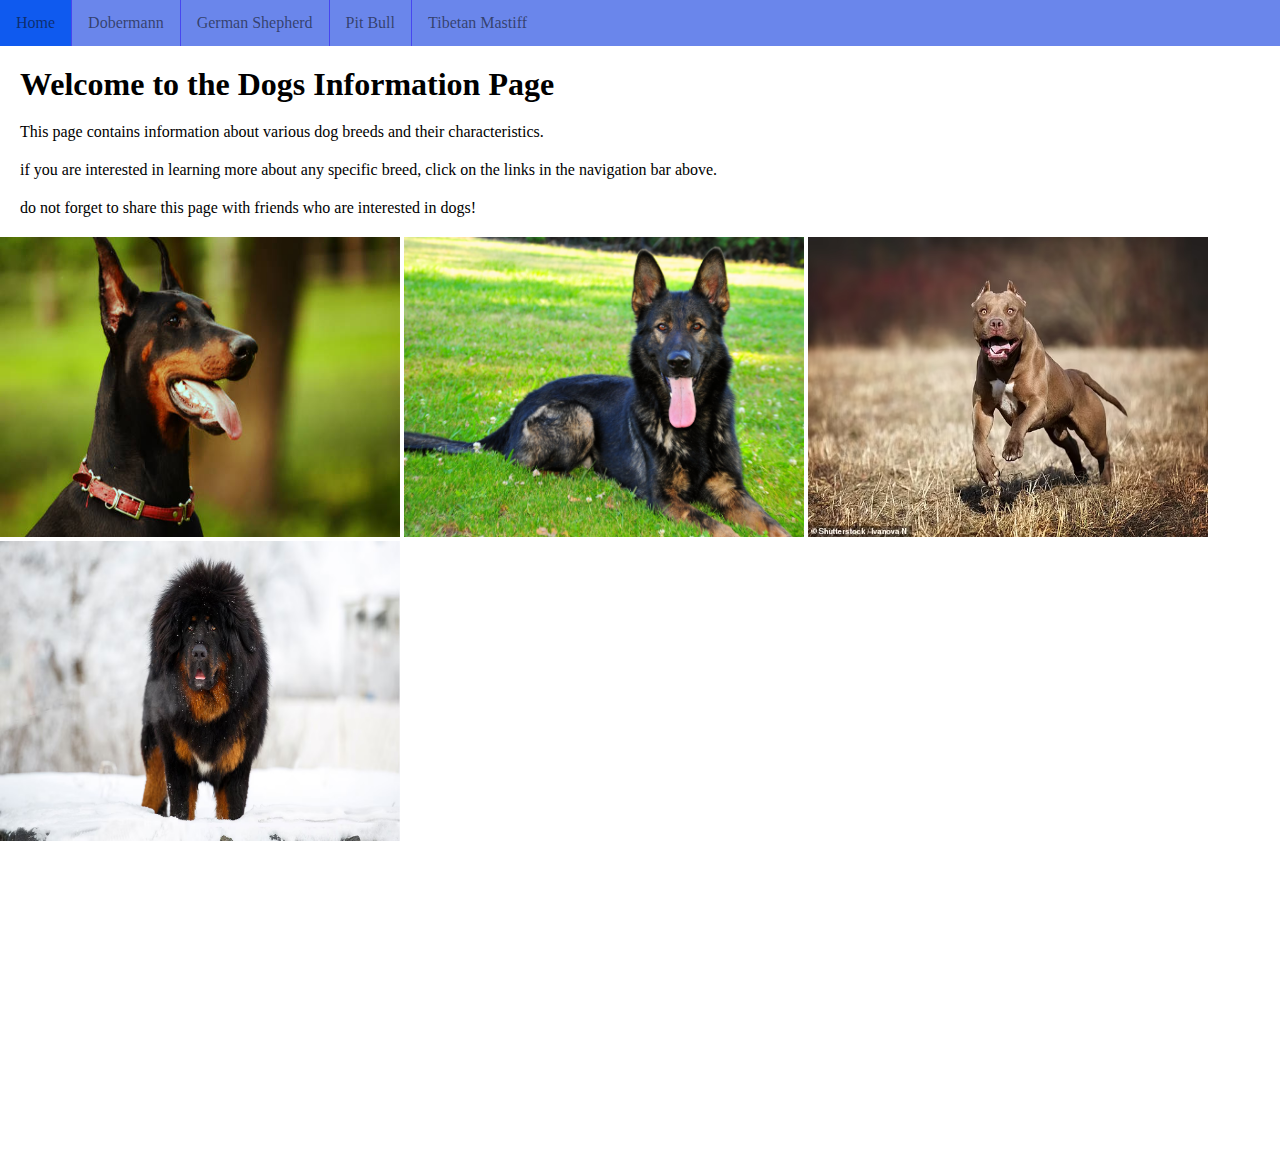
<file: index.html>
<!DOCTYPE html>
<html lang="en">
<head>
    <meta charset="UTF-8">
    <meta name="viewport" content="width=device-width, initial-scale=1.0">
    <title>know about gurding doges</title>
    <link rel="stylesheet" href="style.css">
</head>
<body>
    <ul>
        
        <li class="active"><a href="index.html">Home</a></li>
        <li><a href="dobermann.html">Dobermann</a></li>
        <li><a href="german shepherd.html">German Shepherd</a></li>
        <li><a href="pit bull.html">Pit Bull</a></li>
        <li><a href="tibetan mastiff.html">Tibetan Mastiff</a></li>


    </ul>
    
    <h1>Welcome to the Dogs Information Page</h1>
    <p>This page contains information about various dog breeds and their characteristics.</p>
    <p>if you are interested in learning more about any specific breed, click on the links in the navigation bar above.</p>
    <p>do not forget to share this page with friends who are interested in dogs!</p>

   
   
    <img src="1.jpg" alt="Dobermann" height="300px" width="400px">
    <img src="R.jpg" alt="German Shepherd" height="300px" width="400px">
    <img src="2a.avif" alt="Pit Bull" height="300px" width="400px">
    <img src="3a.avif" alt="Tibetan Mastiff" height="300px" width="400px">
    <br>
    <iframe width="560" height="315" src="https://www.youtube.com/embed/f09War2Lpkk?si=aCrBrVFsgnaTyRop" title="YouTube video player" frameborder="0" allow="accelerometer; autoplay; clipboard-write; encrypted-media; gyroscope; picture-in-picture; web-share" referrerpolicy="strict-origin-when-cross-origin" allowfullscreen></iframe>

    
    
</body>
</html>
</file>
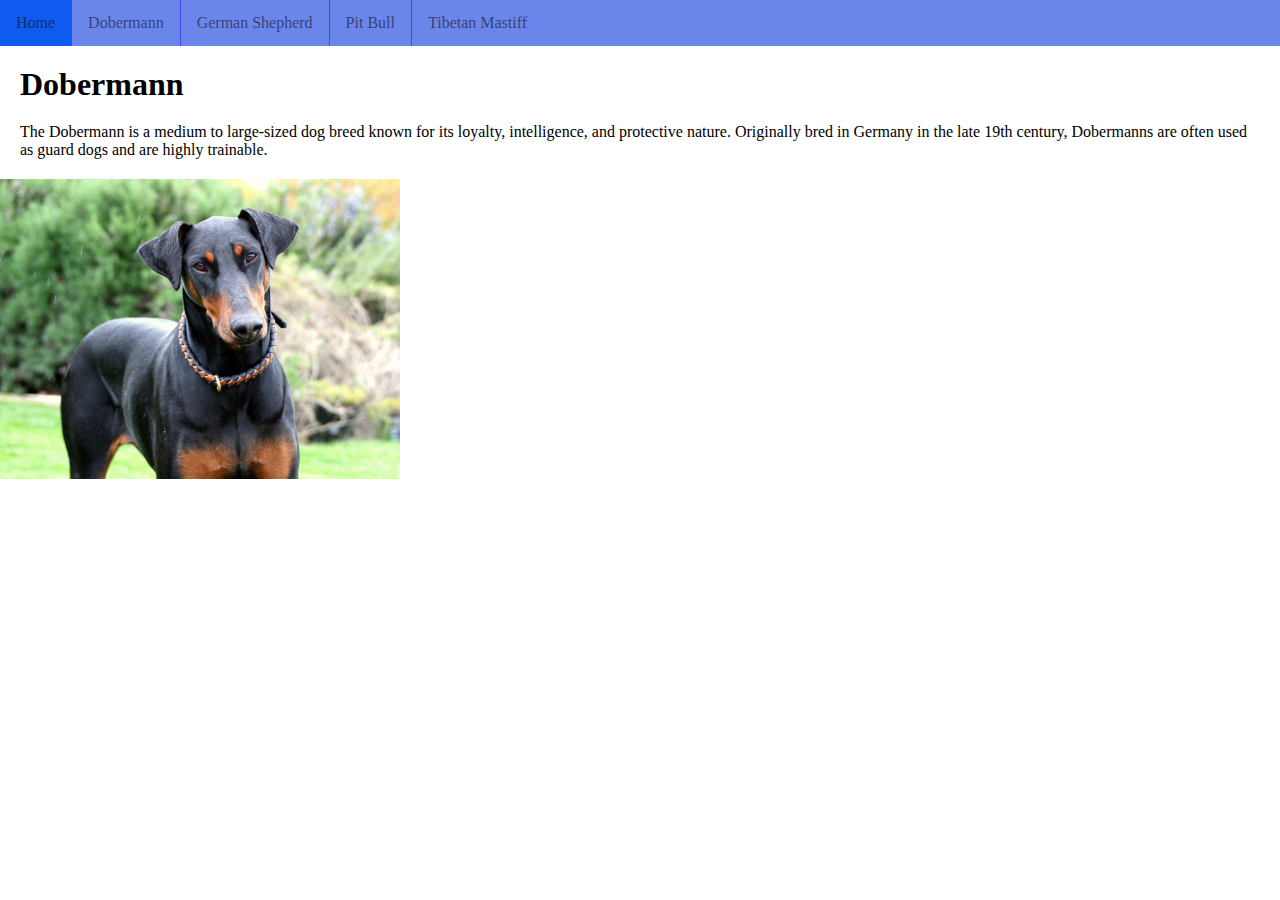
<file: Dobermann.html>
<!DOCTYPE html>
<html lang="en">
<head>
    <meta charset="UTF-8">
    <meta name="viewport" content="width=device-width, initial-scale=1.0">
    <title>know about gurding doges</title>
    <link rel="stylesheet" href="style.css">
</head>
<body>
    <ul>
        <main>
        <li><a href="index.html">Home</a></li>
        <li class="active"><a href="dobermann.html">Dobermann</a></li>
        <li ><a href="germanshepherd.html">German Shepherd</a></li>
        <li><a href="pitbull.html">Pit Bull</a></li>
        <li><a href="tibetanmastiff.html">Tibetan Mastiff</a></li>


    </ul>
    </main>
    <h1>Dobermann</h1>
    <p>The Dobermann is a medium to large-sized dog breed known for its loyalty, intelligence,
         and protective nature. Originally bred in Germany in the late 19th century, 
         Dobermanns are often used as guard dogs and are highly trainable.</p>
   <img src="dob.jpg" alt="Dobermann Dog" height="300px" width="400px">
   <br>
   <iframe width="560" height="315" src="https://www.youtube.com/embed/xqnNy3MvnIY?si=HjJWuZDlPIH5Aelg" title="YouTube video player" frameborder="0" allow="accelerometer; autoplay; clipboard-write; encrypted-media; gyroscope; picture-in-picture; web-share" referrerpolicy="strict-origin-when-cross-origin" allowfullscreen></iframe>  
   
</body>
</html>
</file>
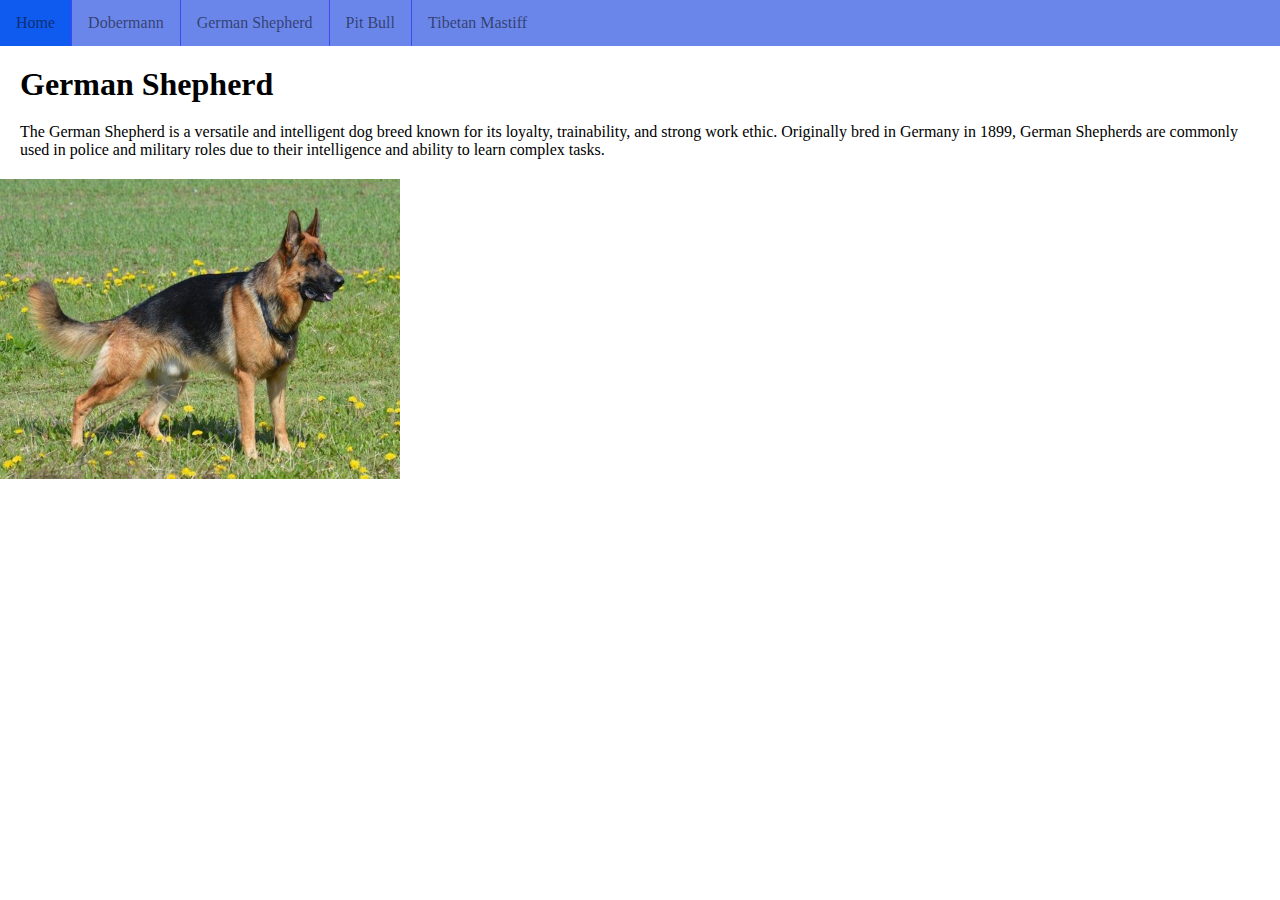
<file: German Shepherd.html>
<!DOCTYPE html>
<html lang="en">
<head>
    <meta charset="UTF-8">
    <meta name="viewport" content="width=device-width, initial-scale=1.0">
    <title>Dogs</title>
    <link rel="stylesheet" href="style.css">
</head>
<body>
    <ul>
        
        <li><a href="index.html">Home</a></li>
        <li><a href="dobermann.html">Dobermann</a></li>
        <li  class="active"><a href="german shepherd.html">German Shepherd</a></li>
        <li><a href="pit bull.html">Pit Bull</a></li>
        <li><a href="tibetan mastiff.html">Tibetan Mastiff</a></li>
    </ul>
    <h1>German Shepherd</h1>

    
    <p>The German Shepherd is a versatile and intelligent dog breed known for its loyalty, trainability, and strong work ethic.
         Originally bred in Germany in 1899, German Shepherds are commonly used in police and military roles due to their intelligence and ability to learn complex tasks.
        </p>
        <img src="g.jpg" alt="German Shepherd Dog" height="300px" width="400px">
        <br>
         <iframe width="560" height="315" src="https://www.bing.com/videos/riverview/relatedvideo?q=k9+training+german+shepherd&&mid=6F869A4480ED9BC66CDC6F869A4480ED9BC66CDC&mcid=F1B155E10DF842F78799627991E87F18&FORM=VRDGAR
    title="YouTube video player" frameborder="0" allow="accelerometer; autoplay; clipboard-write; encrypted-media; gyroscope; picture-in-picture; web-share" referrerpolicy="strict-origin-when-cross-origin" allowfullscreen></iframe>
      

   
</body>
</html>
</file>
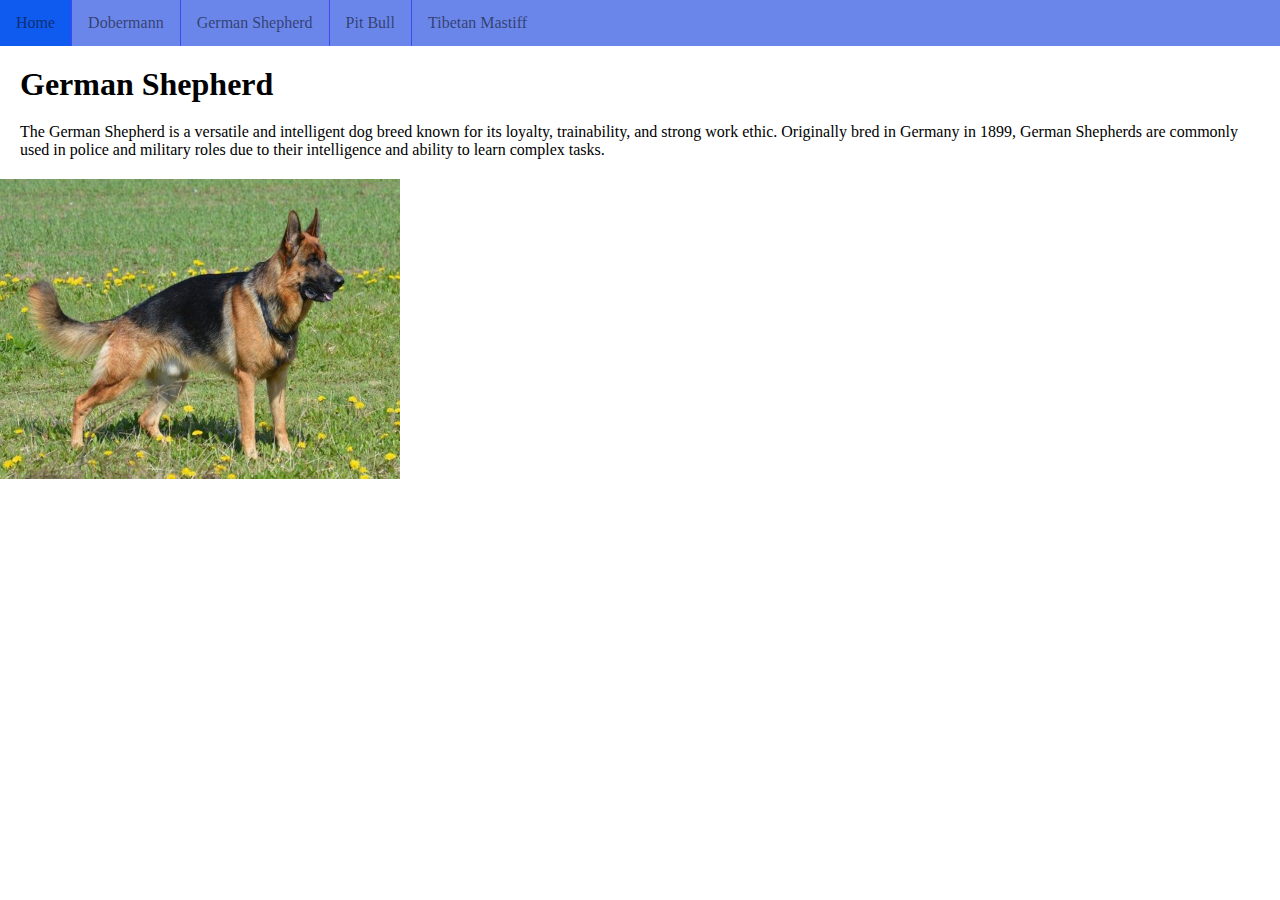
<file: germanshepherd.html>
<!DOCTYPE html>
<html lang="en">
<head>
    <meta charset="UTF-8">
    <meta name="viewport" content="width=device-width, initial-scale=1.0">
    <title>know about gurding doges</title>
    <link rel="stylesheet" href="style.css">
</head>
<body>
    <ul>
        
        <li><a href="index.html">Home</a></li>
        <li><a href="dobermann.html">Dobermann</a></li>
        <li  class="active"><a href="germanshepherd.html">German Shepherd</a></li>
        <li><a href="pitbull.html">Pit Bull</a></li>
        <li><a href="tibetanmastiff.html">Tibetan Mastiff</a></li>
    </ul>
    <h1>German Shepherd</h1>

    
    <p>The German Shepherd is a versatile and intelligent dog breed known for its loyalty, trainability, and strong work ethic.
         Originally bred in Germany in 1899, German Shepherds are commonly used in police and military roles due to their intelligence and ability to learn complex tasks.
        </p>
        <img src="g.jpg" alt="German Shepherd Dog" height="300px" width="400px">
        <br>
    <iframe width="560" height="315" src="https://www.youtube.com/embed/l0NVblib9Pc?si=HyLvR1SM90zsuYH5" title="YouTube video player" frameborder="0" allow="accelerometer; autoplay; clipboard-write; encrypted-media; gyroscope; picture-in-picture; web-share" referrerpolicy="strict-origin-when-cross-origin" allowfullscreen></iframe>
   
</body>
</html>
</file>
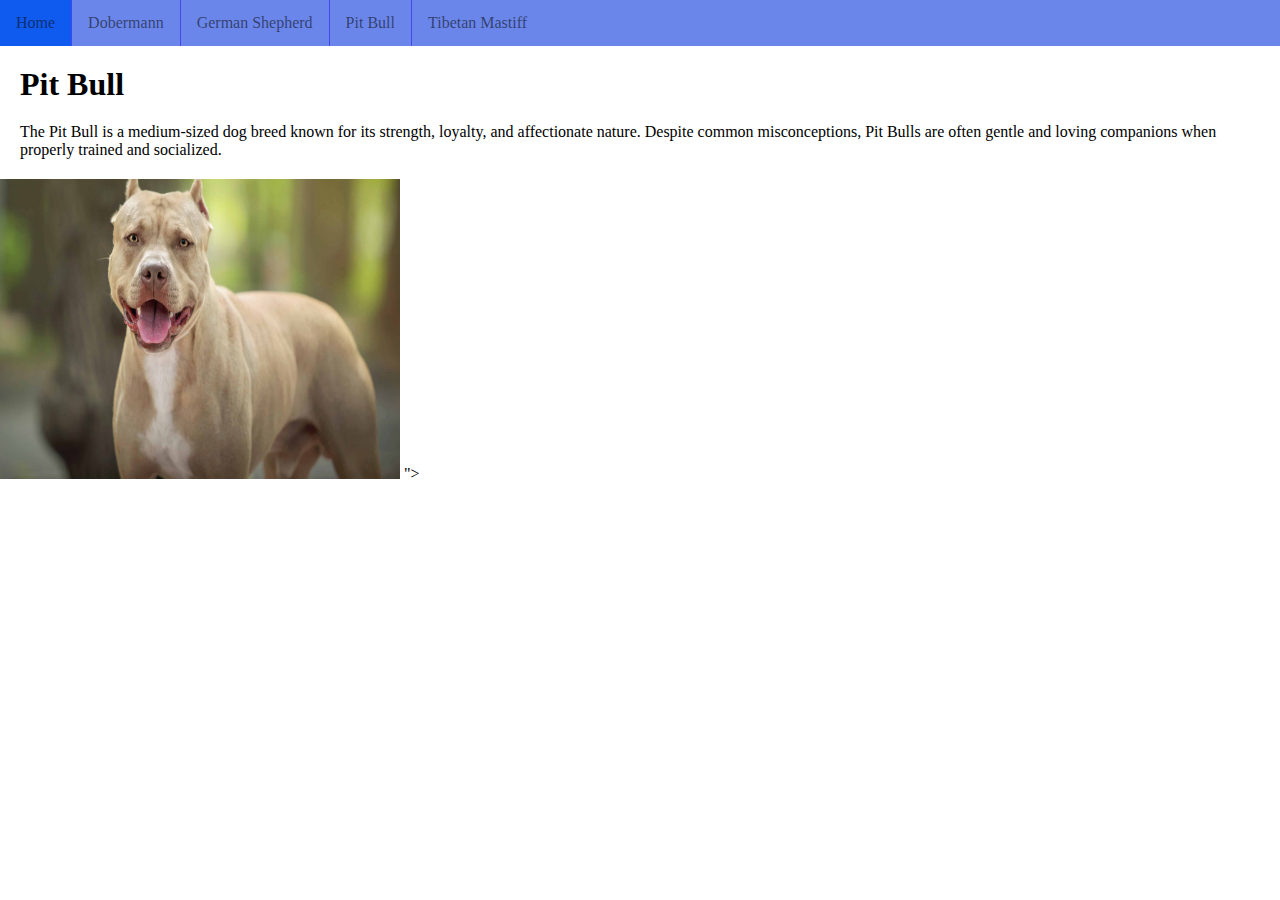
<file: Pit bull.html>
<!DOCTYPE html>
<html lang="en">
<head>
    <meta charset="UTF-8">
    <meta name="viewport" content="width=device-width, initial-scale=1.0">
    <title>Dogs</title>
    <link rel="stylesheet" href="style.css">
</head>
<body>
    <ul>
        <li><a href="index.html">Home</a></li>
        <li><a href="dobermann.html">Dobermann</a></li>
        <li><a href="german shepherd.html">German Shepherd</a></li>
        <li  class="active"><a href="pit bull.html">Pit Bull</a></li>
        <li><a href="tibetan mastiff.html">Tibetan Mastiff</a></li>


    </ul>
    <h1>Pit Bull</h1>
    <p>The Pit Bull is a medium-sized dog breed known for its strength, loyalty, and affectionate nature.
         Despite common misconceptions, Pit Bulls are often gentle and loving companions when properly trained and socialized.</p>
         <img src="pit.jpg" alt="Pit Bull Dog" height="300px" width="400px">
         ">
</body>
</html>
</file>
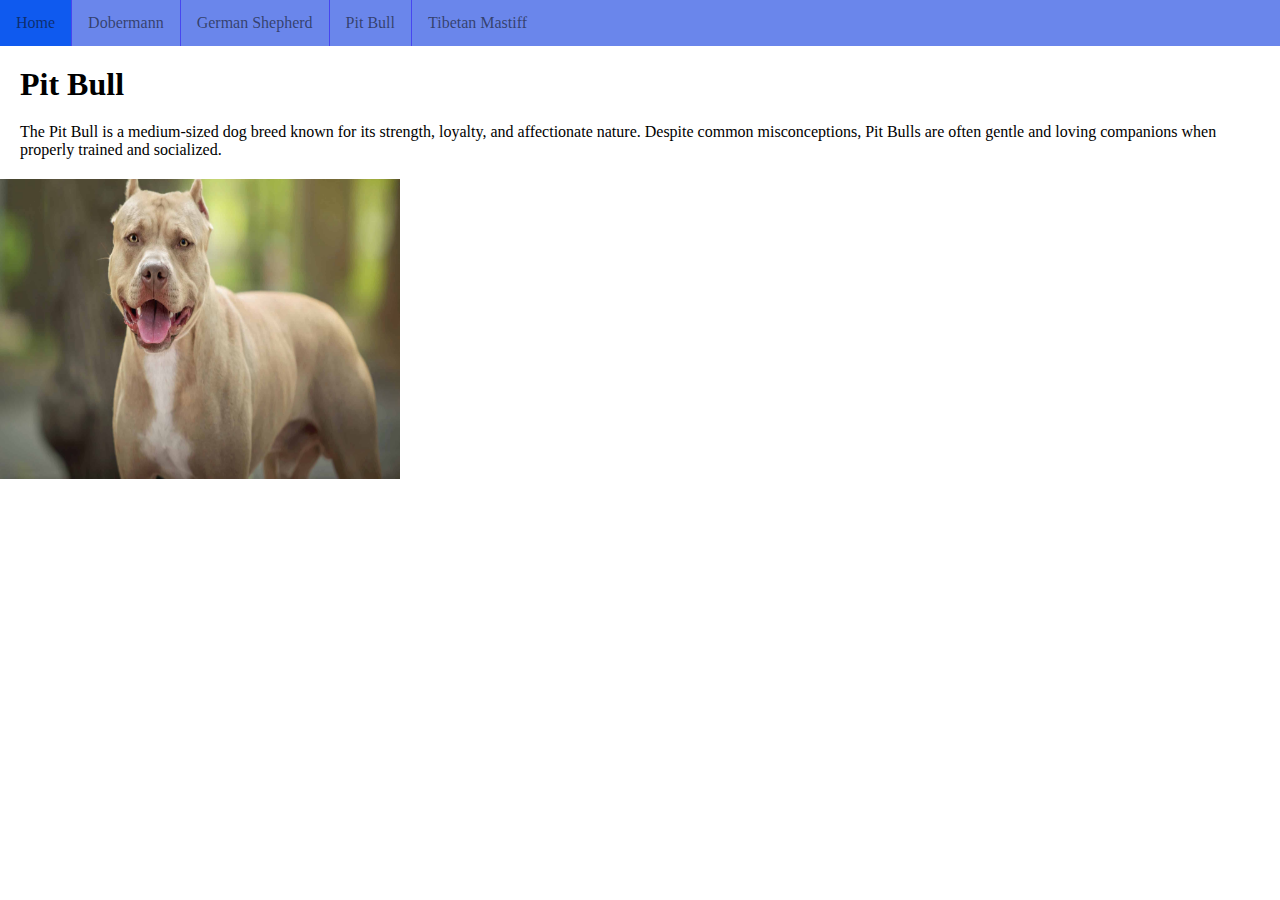
<file: pitbull.html>
<!DOCTYPE html>
<html lang="en">
<head>
    <meta charset="UTF-8">
    <meta name="viewport" content="width=device-width, initial-scale=1.0">
    <title>know about gurding doges</title>
    <link rel="stylesheet" href="style.css">
</head>
<body>
    <ul>
        <li><a href="index.html">Home</a></li>
        <li><a href="dobermann.html">Dobermann</a></li>
        <li><a href="germanshepherd.html">German Shepherd</a></li>
        <li  class="active"><a href="pitbull.html">Pit Bull</a></li>
        <li><a href="tibetanmastiff.html">Tibetan Mastiff</a></li>


    </ul>
    <h1>Pit Bull</h1>
    <p>The Pit Bull is a medium-sized dog breed known for its strength, loyalty, and affectionate nature.
         Despite common misconceptions, Pit Bulls are often gentle and loving companions when properly trained and socialized.</p>
         <img src="pit.jpg" alt="Pit Bull Dog" height="300px" width="400px">
         <br>
        <iframe width="560" height="315" src="https://www.youtube.com/embed/AJfbGD-XtU4?si=dR39ndn0BKnh-agX" title="YouTube video player" frameborder="0" allow="accelerometer; autoplay; clipboard-write; encrypted-media; gyroscope; picture-in-picture; web-share" referrerpolicy="strict-origin-when-cross-origin" allowfullscreen></iframe>
</body>
</html>
</file>
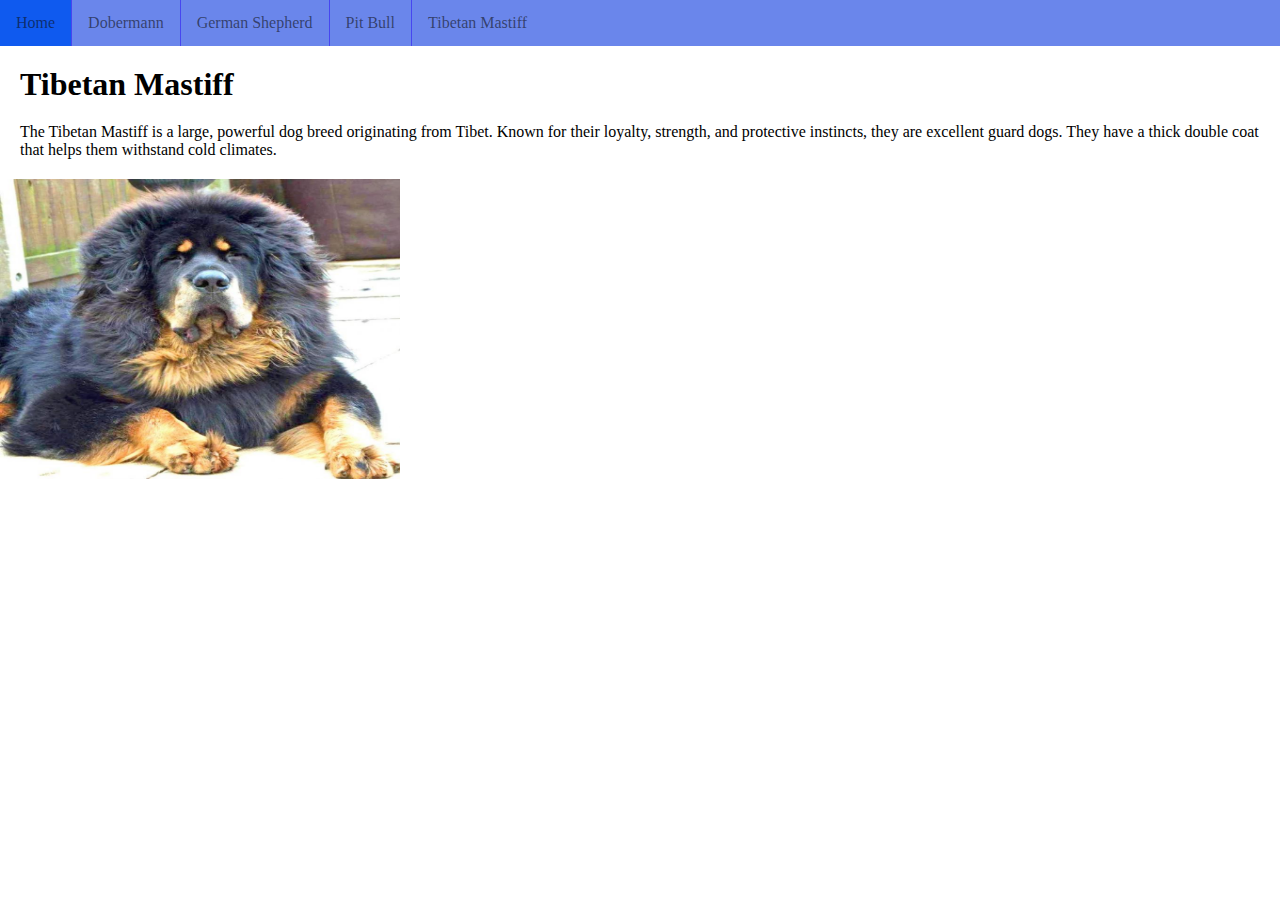
<file: Tibetan Mastiff.html>
<!DOCTYPE html>
<html lang="en">
<head>
    <meta charset="UTF-8">
    <meta name="viewport" content="width=device-width, initial-scale=1.0">
    <title>Dogs</title>
    <link rel="stylesheet" href="style.css">
</head>
<body>
    <ul>
        <li><a href="index.html">Home</a></li>
        <li><a href="dobermann.html">Dobermann</a></li>
        <li><a href="german shepherd.html">German Shepherd</a></li>
        <li><a href="pit bull.html">Pit Bull</a></li>
        <li class="active"><a href="tibetan mastiff.html">Tibetan Mastiff</a></li>


    </ul>
  <h1>Tibetan Mastiff</h1>
  <p>The Tibetan Mastiff is a large, powerful dog breed originating from Tibet. Known for their loyalty, strength,
     and protective instincts, they are excellent guard dogs.
      They have a thick double coat that helps them withstand cold climates.</p>
      <img src="tib.jpg" alt="Tibetan Mastiff Dog" height="300px" width="400px">
      <br>
    <iframe width="560" height="315" src="https://www.youtube.com/embed/OJ0qeidX8dw?si=Y6lBKkt5CeGYi7xP" title="YouTube video player" frameborder="0" allow="accelerometer; autoplay; clipboard-write; encrypted-media; gyroscope; picture-in-picture; web-share" referrerpolicy="strict-origin-when-cross-origin" allowfullscreen></iframe>
</body>
</html>
</file>
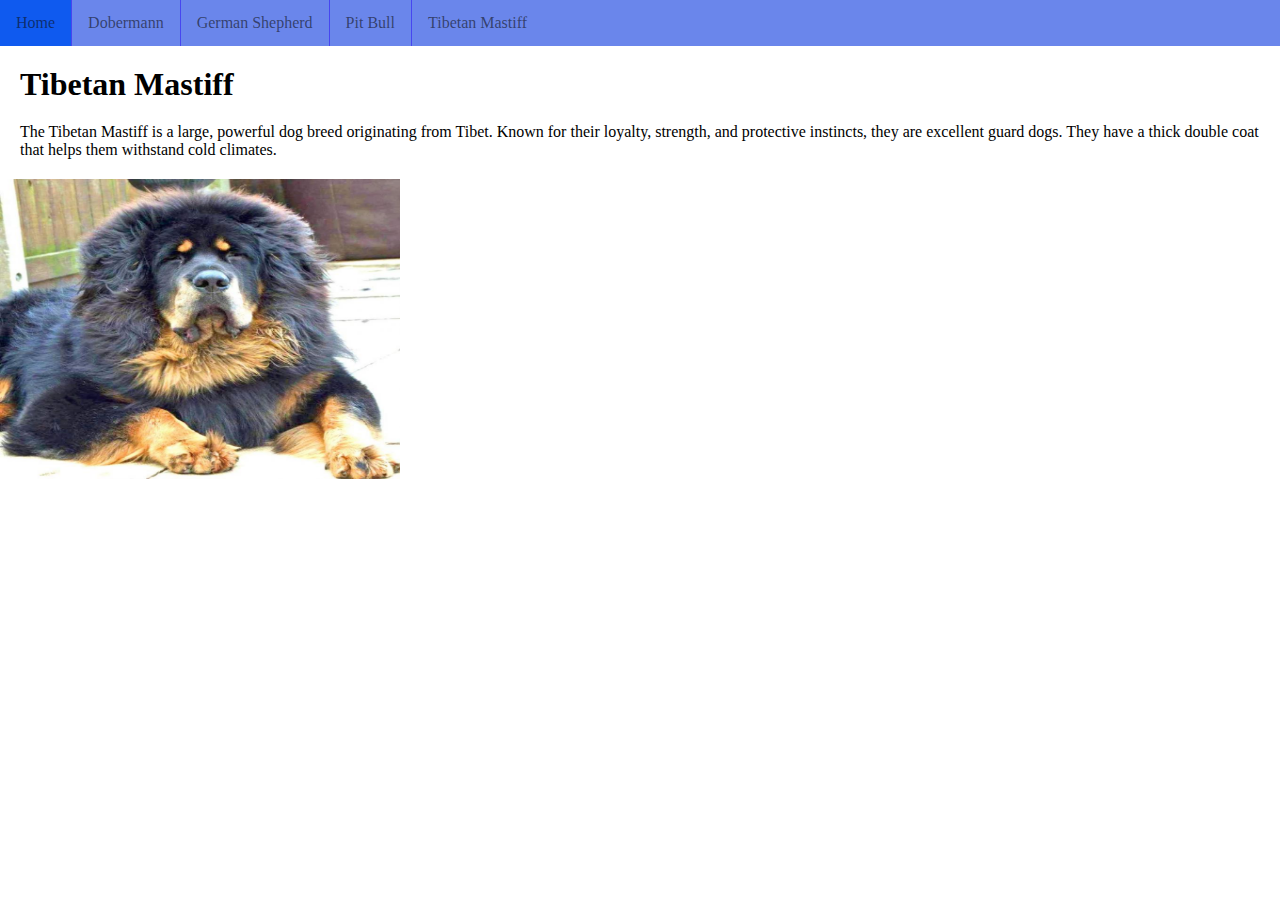
<file: tibetanmastiff.html>
<!DOCTYPE html>
<html lang="en">
<head>
    <meta charset="UTF-8">
    <meta name="viewport" content="width=device-width, initial-scale=1.0">
    <title>know about gurding doges</title>
    <link rel="stylesheet" href="style.css">
</head>
<body>
    <ul>
        <li><a href="index.html">Home</a></li>
        <li><a href="dobermann.html">Dobermann</a></li>
        <li><a href="germanshepherd.html">German Shepherd</a></li>
        <li><a href="pitbull.html">Pit Bull</a></li>
        <li class="active"><a href="tibetanmastiff.html">Tibetan Mastiff</a></li>


    </ul>
  <h1>Tibetan Mastiff</h1>
  <p>The Tibetan Mastiff is a large, powerful dog breed originating from Tibet. Known for their loyalty, strength,
     and protective instincts, they are excellent guard dogs.
      They have a thick double coat that helps them withstand cold climates.</p>
      <img src="tib.jpg" alt="Tibetan Mastiff Dog" height="300px" width="400px">
      <br>
    <iframe width="560" height="315" src="https://www.youtube.com/embed/OJ0qeidX8dw?si=Y6lBKkt5CeGYi7xP" title="YouTube video player" frameborder="0" allow="accelerometer; autoplay; clipboard-write; encrypted-media; gyroscope; picture-in-picture; web-share" referrerpolicy="strict-origin-when-cross-origin" allowfullscreen></iframe>
</body>
</html>
</file>
<file: style.css>
body {
  margin: 0;
  padding: 0;
}

h1, p {
  margin: 20px;
}

ul {
  list-style-type: none;
  margin: 0;
  padding: 0;
  overflow: hidden;
  background-color: #1d47e1a8;
}

ul li {
  float: left;
  border-right:1px solid #4646f0;
}

ul li:last-child {
  border-right: none;
}

ul li a {
  display: block;
  color: rgba(13, 13, 13, 0.59);
  text-align: center;
  padding: 14px 16px;
  text-decoration: none;
}

ul li a:hover:not(.active) {
  background-color: #0f5aef;
}

ul li a.active {
  background-color: #64d3d3;
}
</file>
